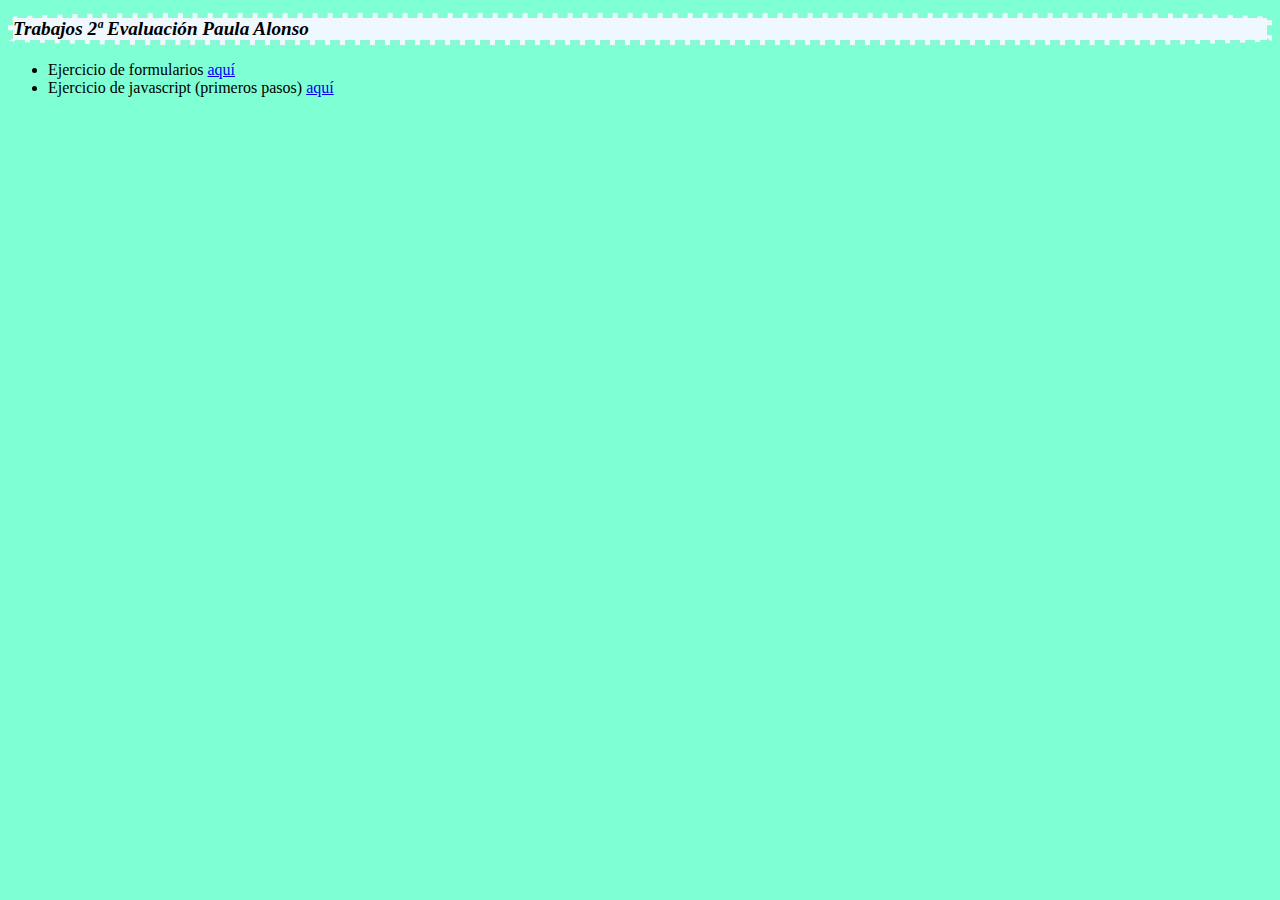
<file: index.html>
<!DOCTYPE html>
<html lang="es">
<head>
    <meta charset="UTF-8">
    <meta http-equiv="X-UA-Compatible" content="IE=edge">
    <meta name="viewport" content="width=device-width, initial-scale=1.0">
    <title>Contenido 2ª evaluación</title>
    <link rel="stylesheet" href="index style/style.css">
</head>
<body>
    <h1>Trabajos 2ª Evaluación Paula Alonso</h1>
    <ul>
        <li>Ejercicio de formularios <a href="formulario/index.html">aquí</a> </li>
        <li>Ejercicio de javascript (primeros pasos) <a href="javascript primeros pasos/index.html">aquí</li>
    
    </ul>
</body>
</html>
</file>
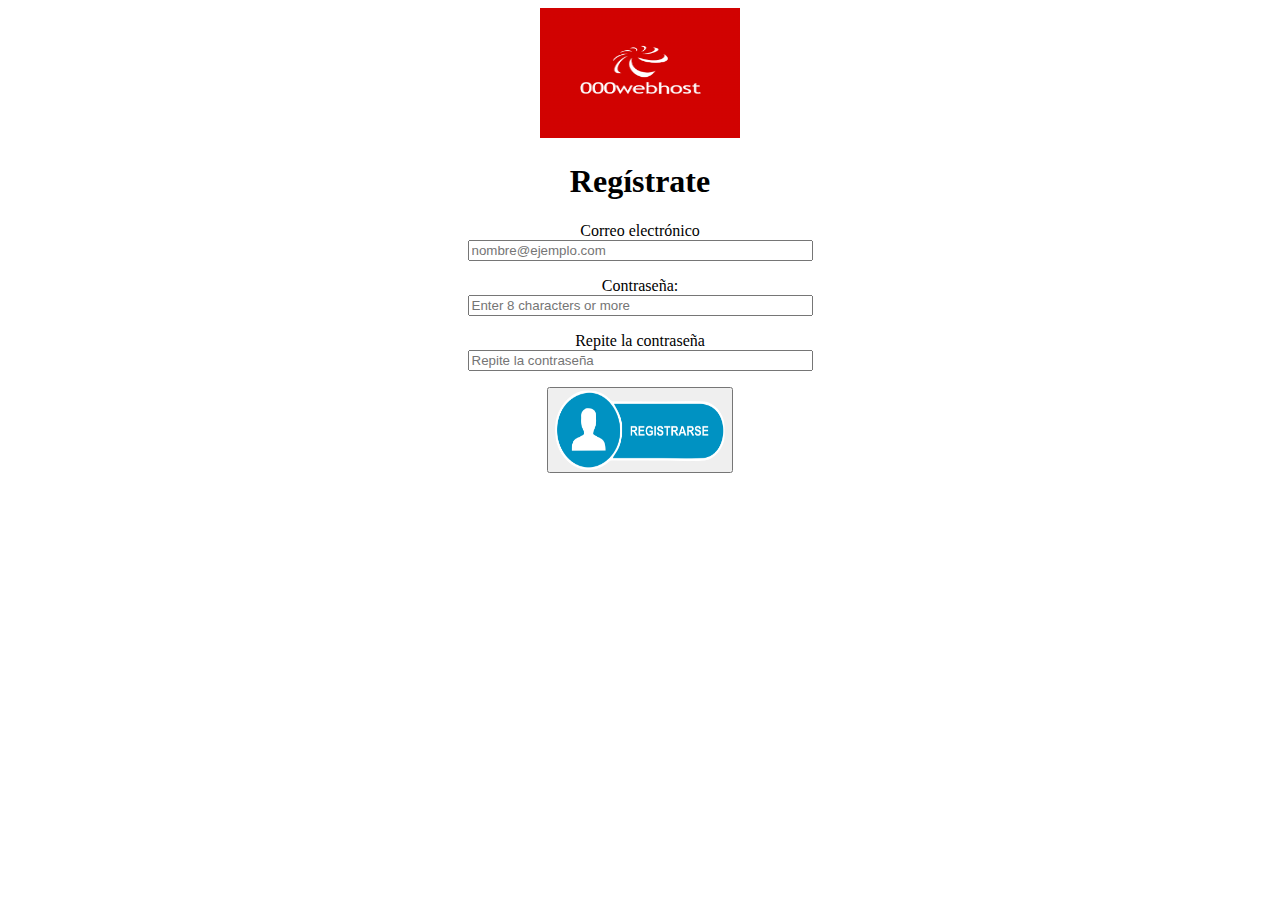
<file: formulario/index.html>
<!DOCTYPE html>
<html lang="es">
<head>
    <meta charset="UTF-8">
    <meta http-equiv="X-UA-Compatible" content="IE=edge">
    <meta name="viewport" content="width=device-width, initial-scale=1.0">
    <title>Formulario 000webhost</title>
    <link rel="stylesheet" href="estilos/style.css">
</head>
<body>
    <img src="img/000webhost.png" alt="logo 000webhostapp"
    width="200" height="130">
    <h1>Regístrate</h1>
    <form action="ejemplo.php" method="get">
        <p>Correo electrónico <br><input type="email" name="Correo electrónico" size="40" placeholder="nombre@ejemplo.com" ></p>
        <p>Contraseña: <br><input type="password" name="contraseña" size="40" placeholder="Enter 8 characters or more" minlength="8" ></p>
        <p>Repite la contraseña <br><input type="password" name="contraseña" size="40" placeholder="Repite la contraseña" minlength="8" ></p>
      </form>
    <button type="submit">
        <img src="img/botonregistrar.png" alt="imagen" width="170" height="80" style="vertical-align: middle">
    </button>
</body>
</html>
</file>
<file: index style/style.css>
body{
    background-color: aquamarine;
}
h1{
    color: black;
    background-color:aliceblue;
    font-size: larger;
    font-style: oblique;
    border: 5px rgb(135, 250, 211) dashed;
    border-radius: 15%;

}
</file>
<file: formulario/estilos/style.css>
body{
    text-align: center
}
</file>
